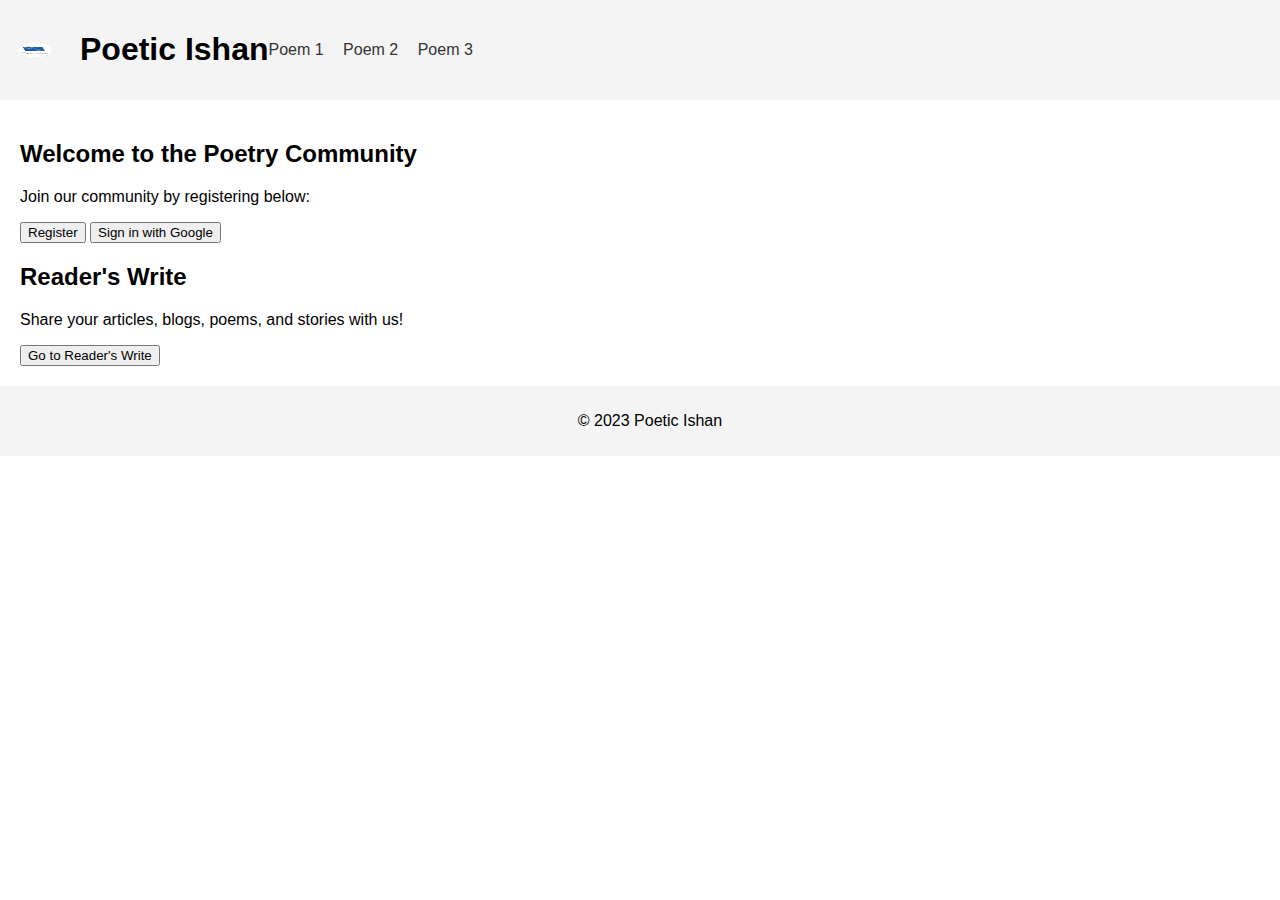
<file: index.html>
<!DOCTYPE html>
<html lang="en">
<head>
    <meta charset="UTF-8">
    <meta name="viewport" content="width=device-width, initial-scale=1.0">
    <title>Poetic Ishan</title>
    <link rel="stylesheet" href="style.css">
</head>
<body>
    <header>
        <img src="logo.png" alt="Logo" class="logo">
        <h1>Poetic Ishan</h1>
        <nav>
            <ul>
                <li><a href="poem.html">Poem 1</a></li>
                <li><a href="poem.html">Poem 2</a></li>
                <li><a href="poem.html">Poem 3</a></li>
            </ul>
        </nav>
    </header>
    <main>
        <section>
            <h2>Welcome to the Poetry Community</h2>
            <p>Join our community by registering below:</p>
            <button onclick="register()">Register</button>
            <button onclick="signInWithGoogle()">Sign in with Google</button>
        </section>
        <section>
            <h2>Reader's Write</h2>
            <p>Share your articles, blogs, poems, and stories with us!</p>
            <button onclick="navigateToReadersWrite()">Go to Reader's Write</button>
        </section>
    </main>
    <footer>
        <p>&copy; 2023 Poetic Ishan</p>
    </footer>
    <script src="script.js"></script>
</body>
</html>
</file>
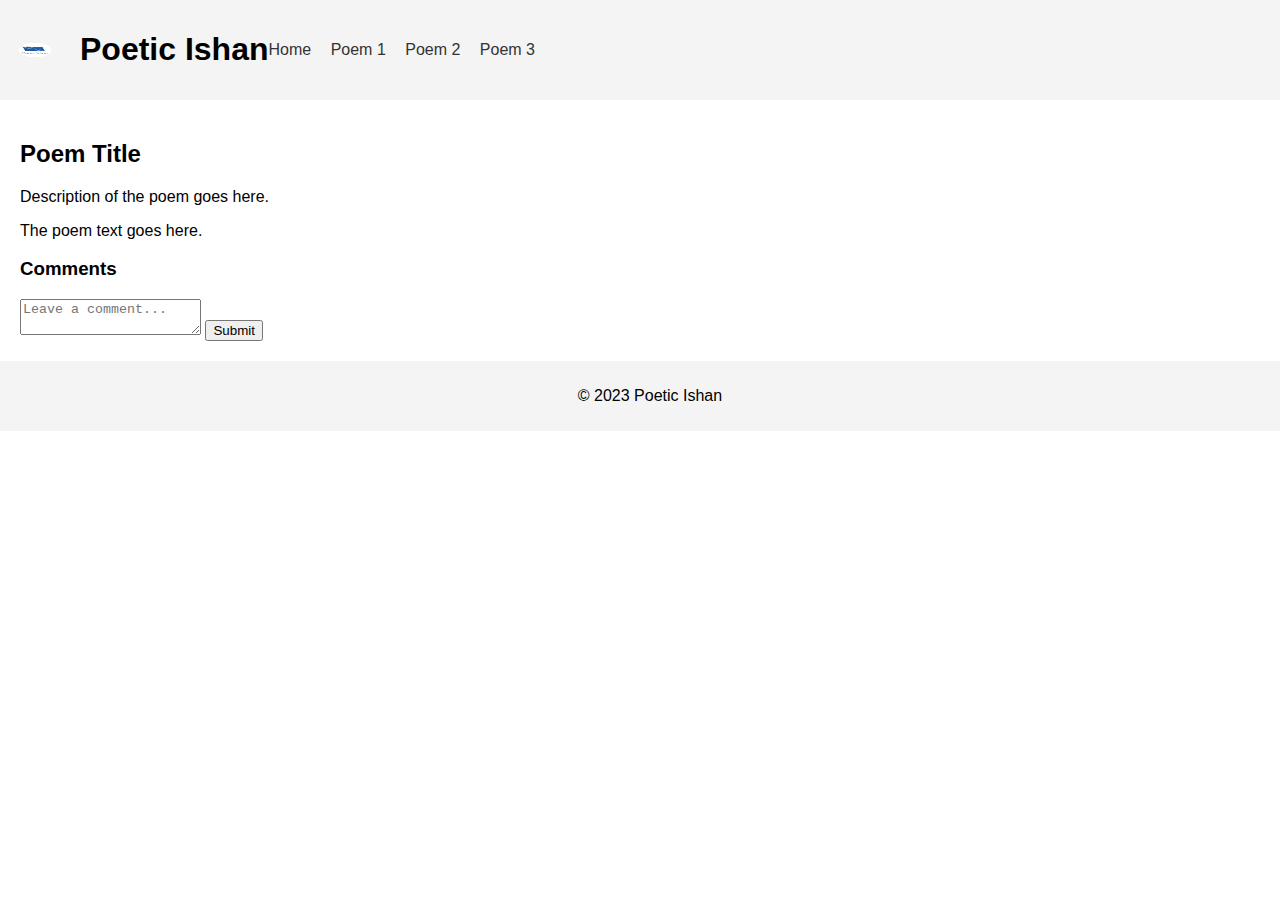
<file: poem.html>
<!DOCTYPE html>
<html lang="en">
<head>
    <meta charset="UTF-8">
    <meta name="viewport" content="width=device-width, initial-scale=1.0">
    <title>Poem Title</title>
    <link rel="stylesheet" href="style.css">
</head>
<body>
    <header>
        <img src="logo.png" alt="Logo" class="logo">
        <h1>Poetic Ishan</h1>
        <nav>
            <ul>
                <li><a href="index.html">Home</a></li>
                <li><a href="poem.html">Poem 1</a></li>
                <li><a href="poem.html">Poem 2</a></li>
                <li><a href="poem.html">Poem 3</a></li>
            </ul>
        </nav>
    </header>
    <main>
        <h2>Poem Title</h2>
        <p>Description of the poem goes here.</p>
        <p>The poem text goes here.</p>
        <section>
            <h3>Comments</h3>
            <textarea id="comment" placeholder="Leave a comment..."></textarea>
            <button onclick="submitComment()">Submit</button>
        </section>
    </main>
    <footer>
        <p>&copy; 2023 Poetic Ishan</p>
    </footer>
    <script src="script.js"></script>
</body>
</html>
</file>
<file: style.css>
body {
    font-family: Arial, sans-serif;
    margin: 0;
    padding: 0;
}

header {
    display: flex;
    align-items: center;
    background-color: #f4f4f4;
    padding: 10px;
}

.logo {
    width: 50px;
    height: 50px;
    border-radius: 50%;
    margin-right: 20px;
}

nav ul {
    list-style-type: none;
    padding: 0;
}

nav ul li {
    display: inline;
    margin-right: 15px;
}

nav ul li a {
    text-decoration: none;
    color: #333;
}

main {
    padding: 20px;
}

footer {
    text-align: center;
    padding: 10px;
    background-color: #f4f4f4;
    position: relative;
    bottom: 0;
    width: 100%;
}
</file>
